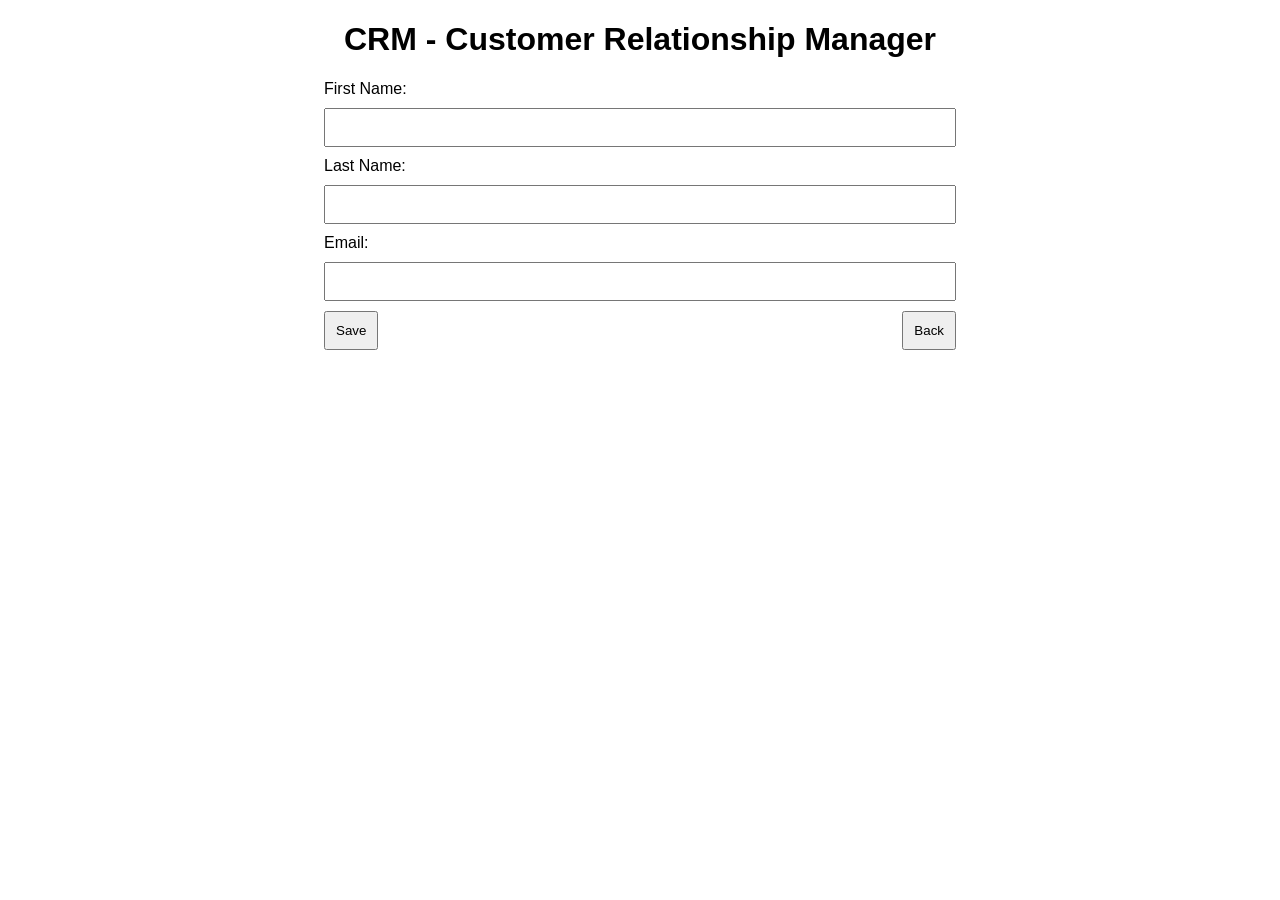
<file: customer-form.html>
<!DOCTYPE html>
<html lang="en">
<head>
    <meta charset="UTF-8">
    <meta name="viewport" content="width=device-width, initial-scale=1.0">
    <title>CRM - Customer Form</title>
    <style>
        body { font-family: Arial, sans-serif; }
        .container { width: 50%; margin: auto; }
        h1 { text-align: center; }
        form { display: flex; flex-direction: column; }
        input { margin: 10px 0; padding: 10px; }
        button { padding: 10px; }
        .buttons { display: flex; justify-content: space-between; }
    </style>
</head>
<body>
    <div class="container">
        <h1>CRM - Customer Relationship Manager</h1>
        <form id="customerForm">
            <input type="hidden" id="customerId">
            <label for="firstName">First Name:</label>
            <input type="text" id="firstName" required>

            <label for="lastName">Last Name:</label>
            <input type="text" id="lastName" required>

            <label for="email">Email:</label>
            <input type="email" id="email" required>

            <div class="buttons">
                <button type="button" onclick="saveCustomer()">Save</button>
                <button type="button" onclick="window.location.href='index.html'">Back</button>
            </div>
        </form>
    </div>

    <script>
        const apiUrl = `http://localhost:8080/api/customers`;

        async function getCustomer(id) {
            try {
                const response = await fetch(`${apiUrl}/${id}`);
                const customer = await response.json();
                document.querySelector('#customerId').value = customer.id;
                document.querySelector('#firstName').value = customer.firstName;
                document.querySelector('#lastName').value = customer.lastName;
                document.querySelector('#email').value = customer.email;
            } catch (error) {
                console.error('Error fetching customer:', error);
            }
        }

        async function saveCustomer() {
            const id = document.querySelector('#customerId').value;
            const customer = {
                firstName: document.querySelector('#firstName').value,
                lastName: document.querySelector('#lastName').value,
                email: document.querySelector('#email').value,
            };

            try {
                if (id) {
                    // Update customer
                    await fetch(`${apiUrl}/${id}`, {
                        method: 'PUT',
                        headers: {
                            'Content-Type': 'application/json',
                        },
                        body: JSON.stringify(customer),
                    });
                } else {
                    // Create new customer
                    await fetch(apiUrl, {
                        method: 'POST',
                        headers: {
                            'Content-Type': 'application/json',
                        },
                        body: JSON.stringify(customer),
                    });
                }
                window.location.href = 'index.html';
            } catch (error) {
                console.error('Error saving customer:', error);
            }
        }

        function getQueryParam(name) {
            const urlParams = new URLSearchParams(window.location.search);
            return urlParams.get(name);
        }

        // Load customer data if editing
        const id = getQueryParam('id');
        if (id) {
            getCustomer(id);
        }
    </script>
</body>
</html>
</file>
